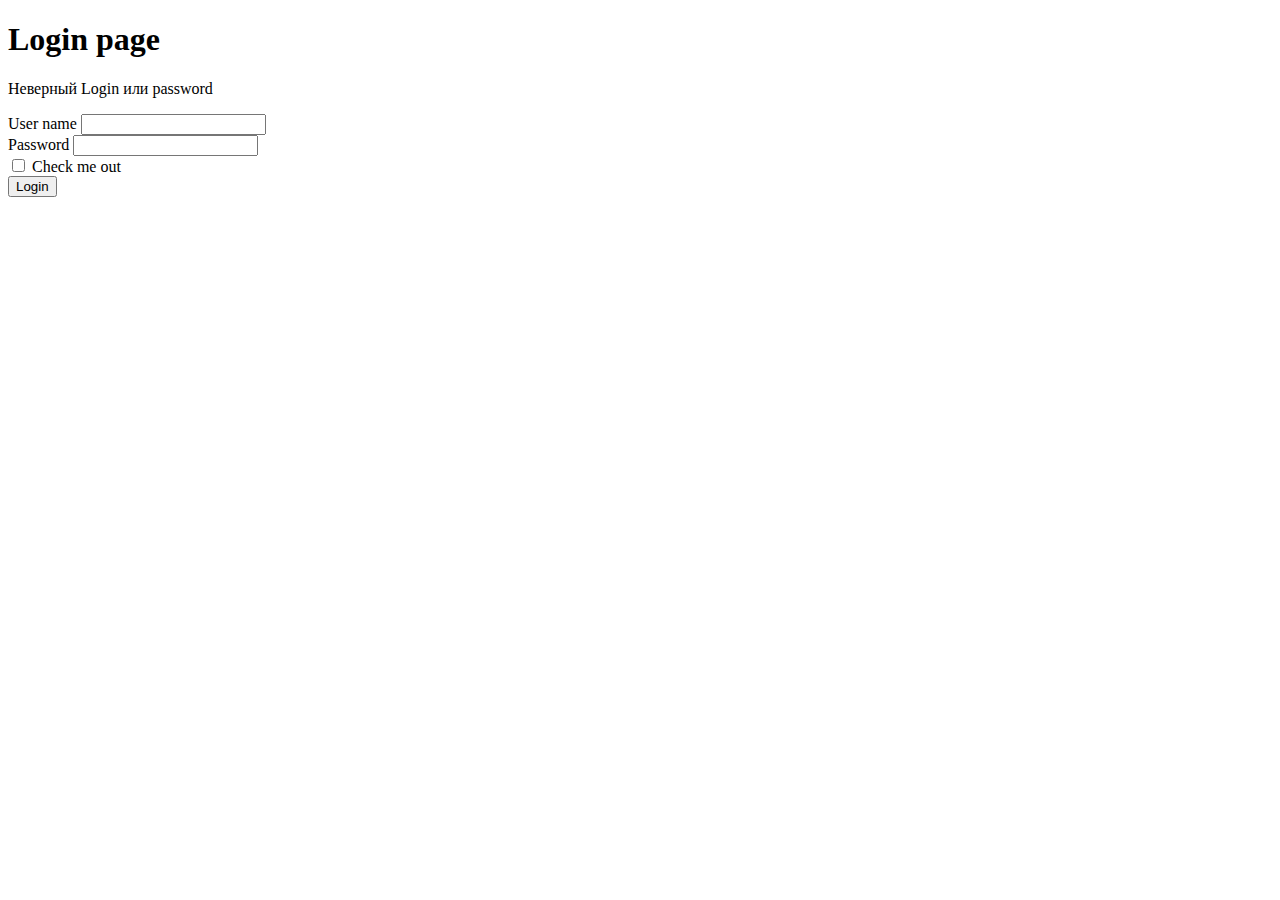
<file: src/main/resources/templates/login.html>
<!DOCTYPE html>
<html xmlns:th="http://www.thymeleaf.org">
<head>
    <title>Login page</title>
</head>
<link th:href="@{/css/bootstrap.min.css}" rel="stylesheet">
<body>
<div class="container">
    <h1>Login page</h1>
    <p th:if="${loginError}" class="error">Неверный Login или password</p>
    <form th:action="@{/login}" method="post">
        <div class="mb-3">
            <label for="username" class="form-label">User name</label>
            <input type="text" class="form-control" id="username" name="username">
        </div>
        <div class="mb-3">
            <label for="password" class="form-label">Password</label>
            <input type="password" class="form-control" id="password" name="password">
        </div>
        <div class="mb-3 form-check">
            <input type="checkbox" class="form-check-input" id="exampleCheck1">
            <label class="form-check-label" for="exampleCheck1">Check me out</label>
        </div>
        <button type="submit" class="btn btn-primary">Login</button>
    </form>
</div>
</body>
</html>
</file>
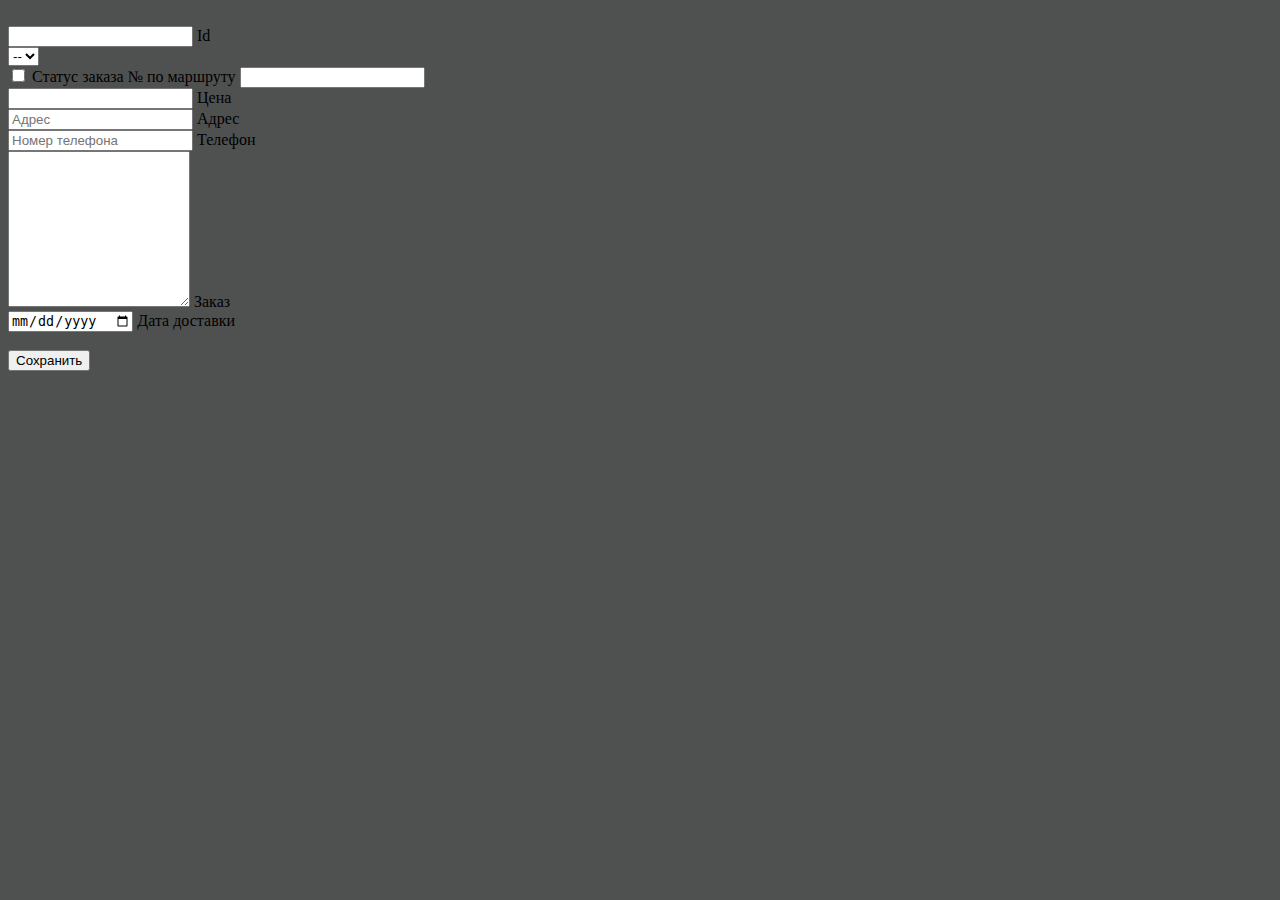
<file: src/main/resources/templates/report.html>
<!DOCTYPE HTML>
<html xmlns:th="http://www.thymeleaf.org">
<head>
    <title>Report</title>
    <meta http-equiv="Content-Type" content="text/html; charset=UTF-8"/>
</head>
<link th:href="@{/css/bootstrap.min.css}" rel="stylesheet">
<link th:href="@{/css/main.css}" rel="stylesheet">
<script src="https://api-maps.yandex.ru/2.1/?lang=ru_RU&amp;apikey=973829b4-a3c6-4e90-9108-34f5e90828d2"
        type="text/javascript"></script>
<script th:src="@{/js/search.js}"></script>

<body style="background-color: #4f5050">
<div class="container-lg">
    <br>
    <form th:action="@{'/reportsave'}" method="post">
        <div class="row">
            <div class="form-floating mb-3 text-black-50 col">
                <input type="number" class="form-control fs-4" id="id" name="id" th:value="${report.id}" readonly>
                <label for="id">Id</label>
            </div>
            <div class="form-floating mb-3 text-black-50 col">
                <select class="form-select" th:field="*{user.login}" aria-label="Выбор курьера">
                    <option value=""> --</option>
                    <option th:each="runner : ${users}" th:text="${runner.login}" th:value="${runner.login}"></option>
                </select>
            </div>
        </div>
        <div class="form-check form-switch">
            <input class="form-check-input" type="checkbox" id="executed" name="executed"
                   th:checked="${report.executed}">
            <label class="form-check-label text-white" for="executed">
                Статус заказа
            </label>
            <label class="col-6"></label>
            <label class="form-check-label text-white mb-1" for="routing">
                № по маршруту
            </label>
            <input type="number" class="col-2" id="routing" name="routing" th:value="${address.routing}">
        </div>
        <div class="form-floating mb-3 text-black-50">
            <input type="number" class="form-control fs-4" id="floatingInput" name="prise" th:value="${report.prise}">
            <label for="floatingInput">Цена</label>
        </div>
        <div class="form-floating mb-3 text-black-50">
            <input type="text" class="form-control fs-4" id="address" placeholder="Адрес"
                   th:field="*{address.fullAddress}">
            <label for="address">Адрес</label>
        </div>
        <div class="form-floating mb-3 text-black-50">
            <input type="text" class="form-control fs-4" id="phoneNumber" placeholder="Номер телефона"
                   th:field="*{report.phoneNumber}">
            <label for="phoneNumber">Телефон</label>
        </div>
        <div class="form-floating mb-3 text-black-50">
            <textarea class="form-control fs-4" id="order" th:field="*{report.order}" style="height: 150px"></textarea>
            <label for="order">Заказ</label>
        </div>
        <div class="form-floating mb-3 text-black-50">
            <input type="date" class="form-control fs-4" id="deliveryDate" name="deliveryDate"
                   placeholder="Дата доствки"
                   th:field="*{report.deliveryDate}">
            <label for="deliveryDate">Дата доставки</label>
        </div>
        <br>
        <div class="d-grid gap-2">
            <button type="submit" class="btn btn-lg btn-primary">Сохранить</button>
        </div>
    </form>
</div>
</body>

</html>
</file>
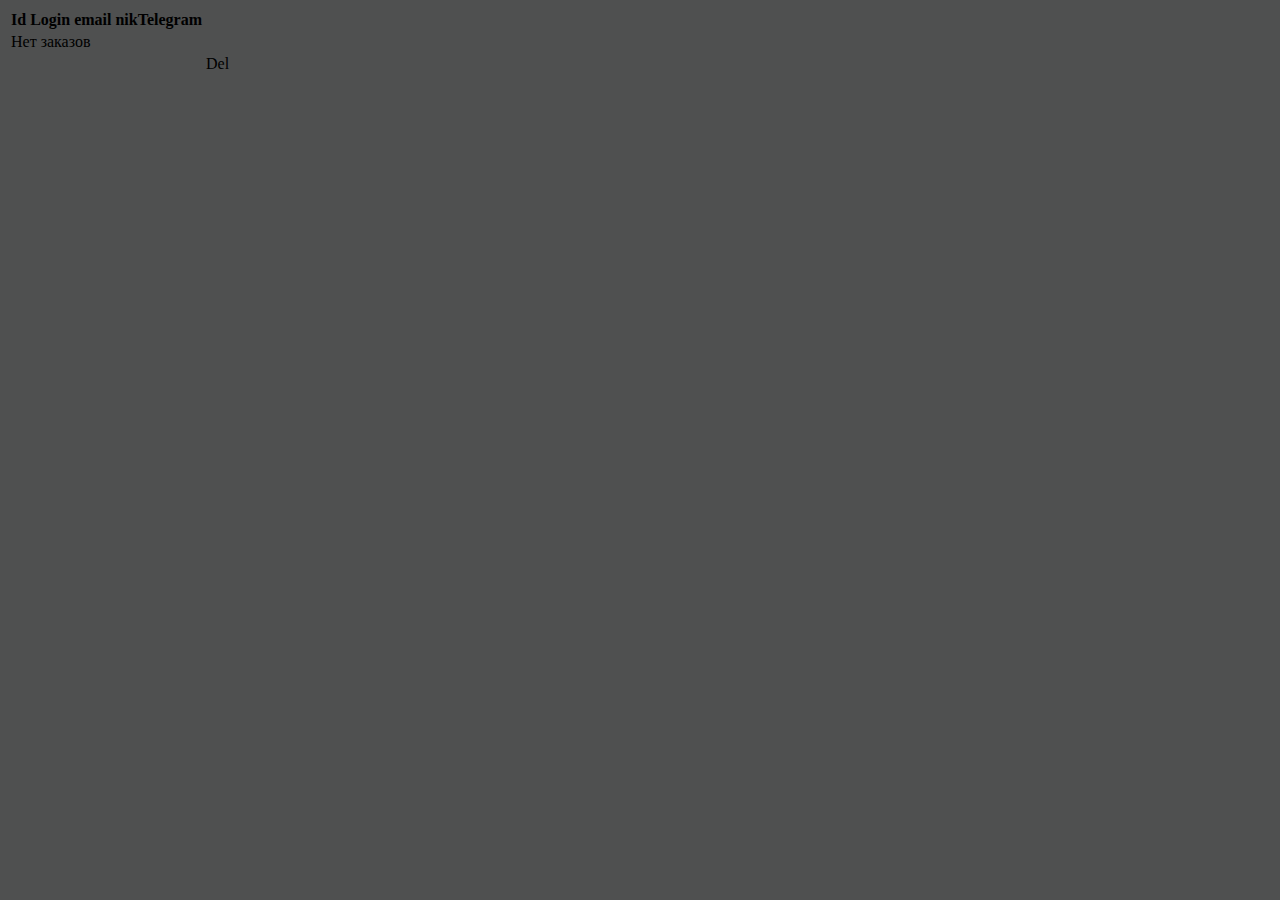
<file: src/main/resources/templates/users.html>
<!DOCTYPE html>
<html xmlns:th="http://www.thymeleaf.org">
<head>
    <title>Все пользователи</title>
    <meta http-equiv="Content-Type" content="text/html; charset=utf-8"/>

</head>
<link th:href="@{/css/bootstrap.min.css}" rel="stylesheet">
<body style="background-color: #4f5050">

<div class="col-md-12">
    <table class="table table-bordered">
        <thead>
        <tr class="text-white">
            <th>Id</th>
            <th> Login</th>
            <th> email</th>
            <th> nikTelegram</th>
        </tr>
        </thead>
        <tbody>
        <tr th:if="${users.empty}">
            <td colspan="5"> Нет заказов</td>
        </tr>
        <tr th:each="user, iter : ${users}">
            <td class="align-middle" th:if="${user.id}">
                <a class="btn btn-info text-white">
                    <p class="text-white" th:text="${user.id}"></p>
                </a>
            </td>
            <td class="align-middle">
                <a class="btn btn-danger text-white" th:href="@{'user/update/'  + ${user.getId()}}">
                    <p class="text-white" th:text="${user.login}"></p>
                </a>
            </td>
            <td class="p-3 mb-2 bg-success" >
                <a class="btn text-white fs-3" >
                    <p th:text="${user.email}" style="margin-bottom: 0rem"></p>
                </a>
            </td>
            <td class="p-3 mb-2 bg-danger" >
                <a class="btn text-white fs-3" >
                    <p th:text="${user.telegramName}" style="margin-bottom: 0rem"></p>
                </a>
            </td>

            <td class="align-middle">
                <a class="btn btn-danger text-white"
                   th:href="@{'/user/delete/' + ${user.getId()}}">Del</a>
            </td>
        </tr>
        </tbody>
    </table>

</div>
</body>

</html>
</file>
